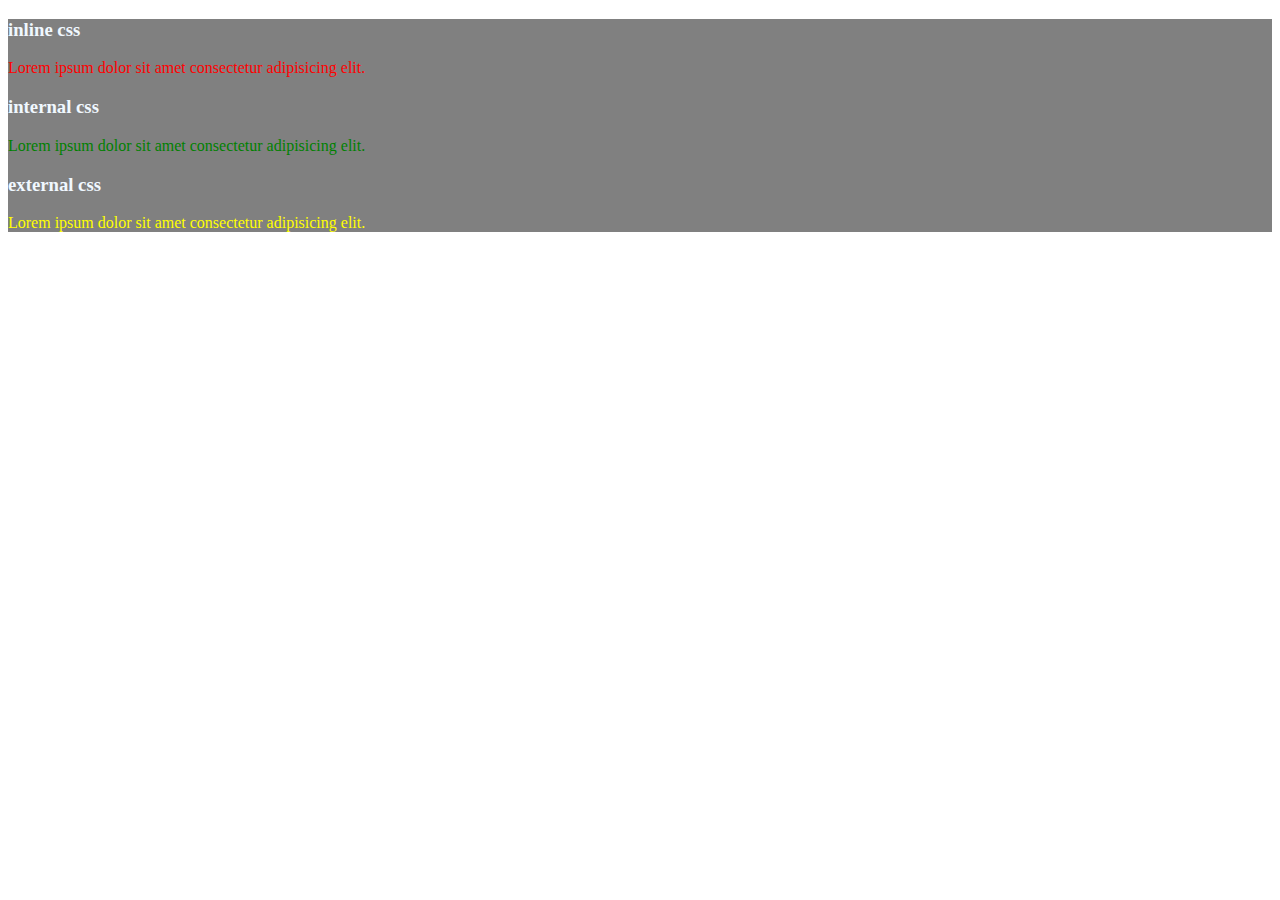
<file: day-2/work2.html>
<!DOCTYPE html>
<html>
    <head>
        <title>
            DAY 2 Work
        </title>
        <link rel="stylesheet" href="work2.css">
        <style>
            .para1{
                color: green;
            }
            h3{
                color: aliceblue;
            }
        </style>
    </head>
    <body>
        <div style="background-color: gray;">
            
            <!-- //Inline css -->
            <h3>inline css</h3>
            <p style="color:red">
                Lorem ipsum dolor sit amet consectetur adipisicing elit.
            </p>

            <!-- //internal css -->
            <h3>internal css</h3>
            <p class="para1">
                Lorem ipsum dolor sit amet consectetur adipisicing elit.
            </p>

            <!-- //external css -->
            <h3>external css</h3>
            <p class="para2">
                Lorem ipsum dolor sit amet consectetur adipisicing elit.
            </p>
        </div>
    </body>
</html>
</file>
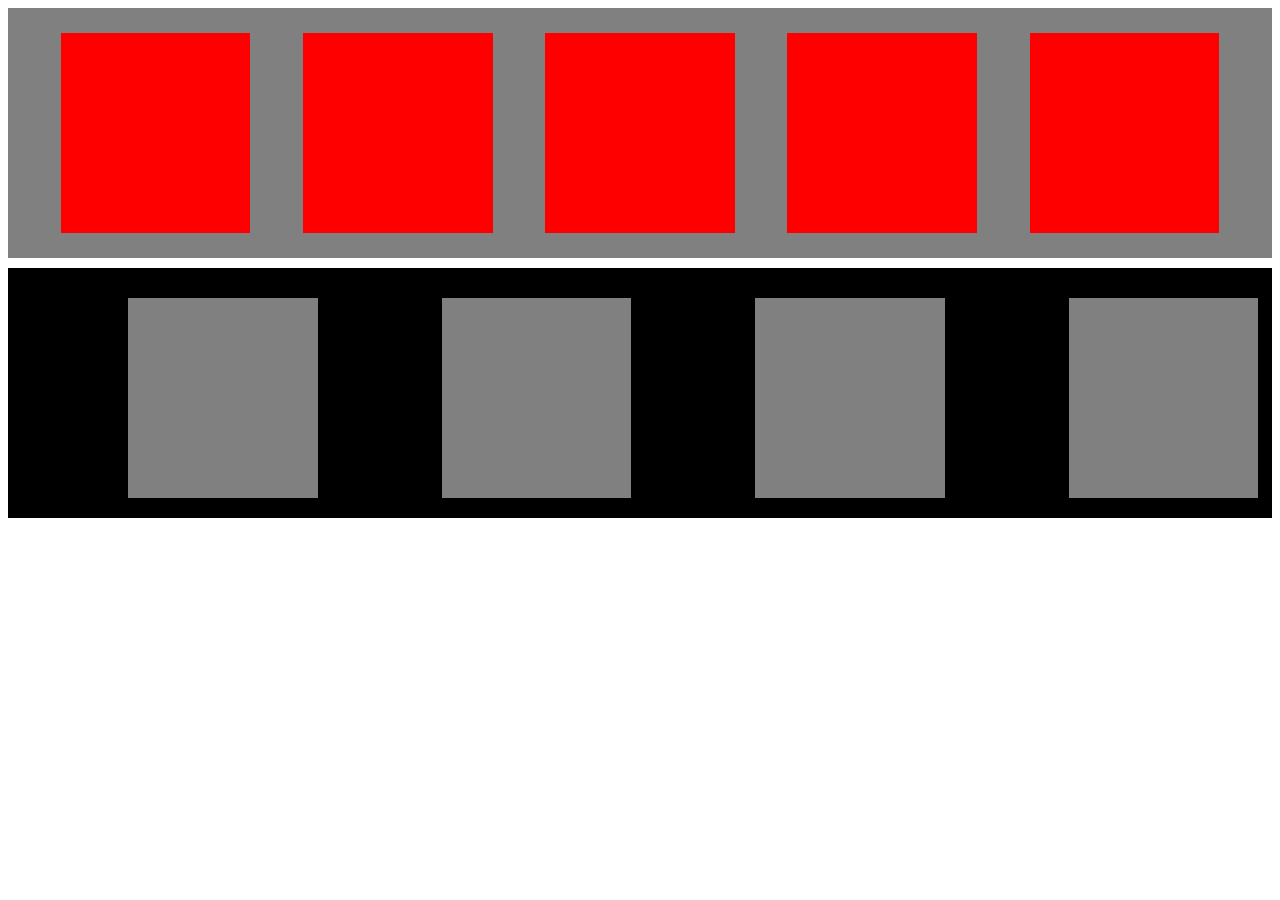
<file: day-4/day3.html>
<!DOCTYPE html>
<html>
    <head>
        <link rel="stylesheet" href="day3.css">
    </head>
    <body>
<div class="first">
    <div class="second"></div>
    <div class="second"></div>
    <div class="second"></div>
    <div class="second"></div>
    <div class="second"></div>
</div>

<div class="space"></div>

<div class="third">
    <div class="forth"></div>
    <div class="forth"></div>
    <div class="forth"></div>
    <div class="forth"></div>
</div>

    </body>
</html>
</file>
<file: day-2/work2.css>
.para2 {
  color: yellow;
}
</file>
<file: day-4/day3.css>
/* two sections 
1st should be grey
2nd should be black

in 1st-
5 elements(divs) with 15% width and red in color and arranged using flexbox;

in 2nd-
4 element with 20% width and grey in color and arranged using display and margin.

*/

.first {
  width: 100%;
  height: 250px;
  background-color: grey;
  display: flex;
  justify-content: space-evenly; /*for main*/
  align-items: center; /*for cross*/
}

.second {
  width: 15%;
  height: 200px;
  background-color: red;
}

.space {
  width: 100%;
  height: 10px;
}

.third {
  width: 100%;
  height: 250px;
  background-color: black;
}
.forth {
  width: 15%;
  height: 200px;
  background-color: grey;
  margin-top: 30px;
  margin-left: 120px;
  display: inline-block;
}
</file>
